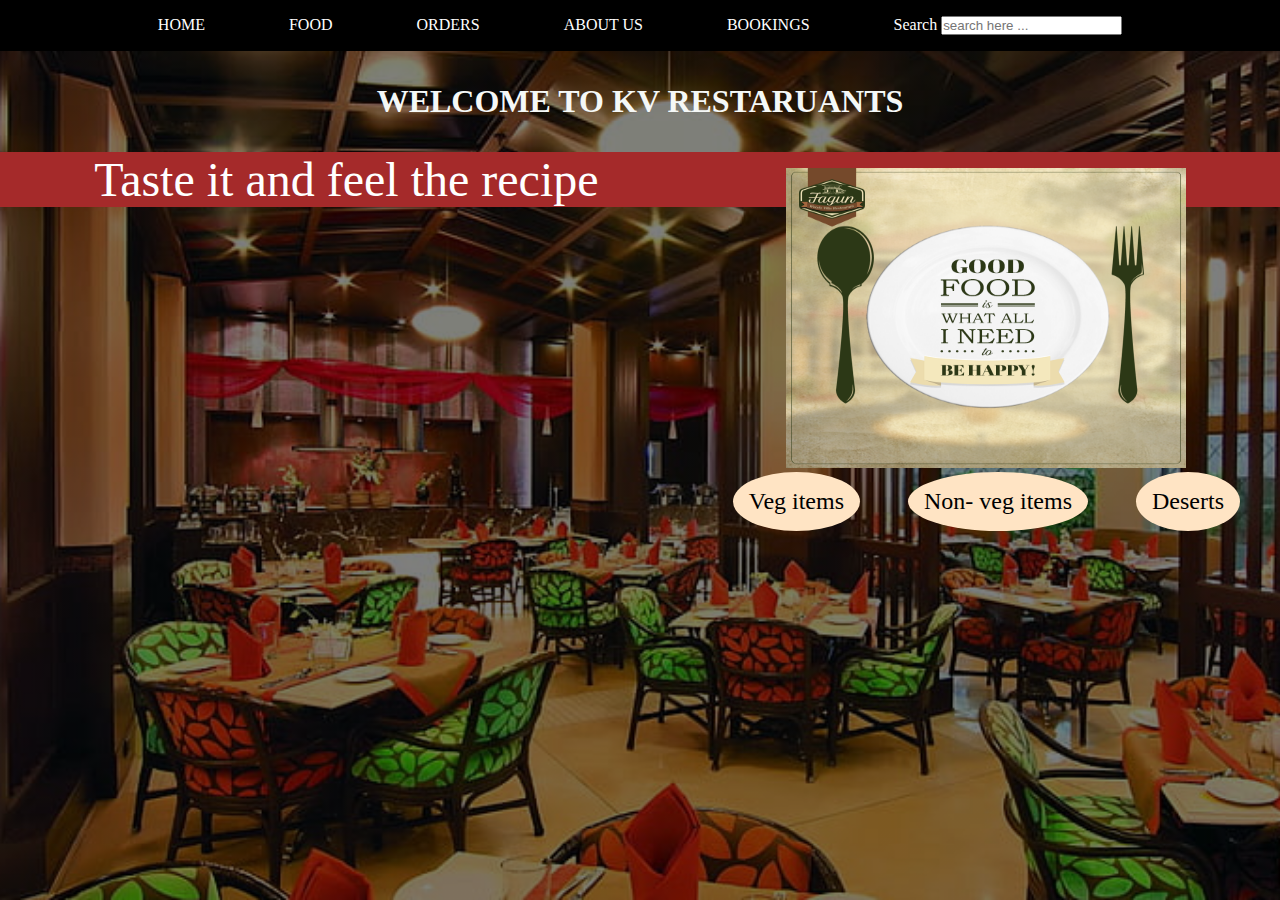
<file: index.html>
<!DOCTYPE html>
<html lang="en">
    <head>
        <meta charset="UTF-8">
        <meta name="viewport" content="width=device-width, initial-scale=1.0">
        <link rel="icon" href="images/logo.jpg">
        <title>KV RESTARUANTS</title>
        <link rel="stylesheet" href="land.css">
        <style>
            #vt:hover{
                background-color: rgb(14, 12, 12);
                ;
            }
        </style>
    </head>
    <body>
        <ol>
            <li class="main"><a href="#"> HOME </a></li>
            <li class="main"><a href="#"> FOOD </a></li>
            <li class="main"><a href="#"> ORDERS </a></li>
            <li class="main"><a href="#"> ABOUT US </a></li>
            <li class="main"><a href="#"> BOOKINGS </a></li>
            <li>
                <label>Search</label>
                <input type="text" placeholder="search here ...">
            </li>
        </ol>

        <h1>
            WELCOME TO KV RESTARUANTS
        </h1>
        <div >
    
            <img src="images/food.png" width="400px" height="300px">
            <ul>
                <li class="menu">Veg items</li>
                <li class="menu">Non- veg items</li>
                <li class="menu">Deserts</li>
            </ul>
        </div>
        <p> Taste it and feel the recipe</p>
    </body>
</html>
</file>
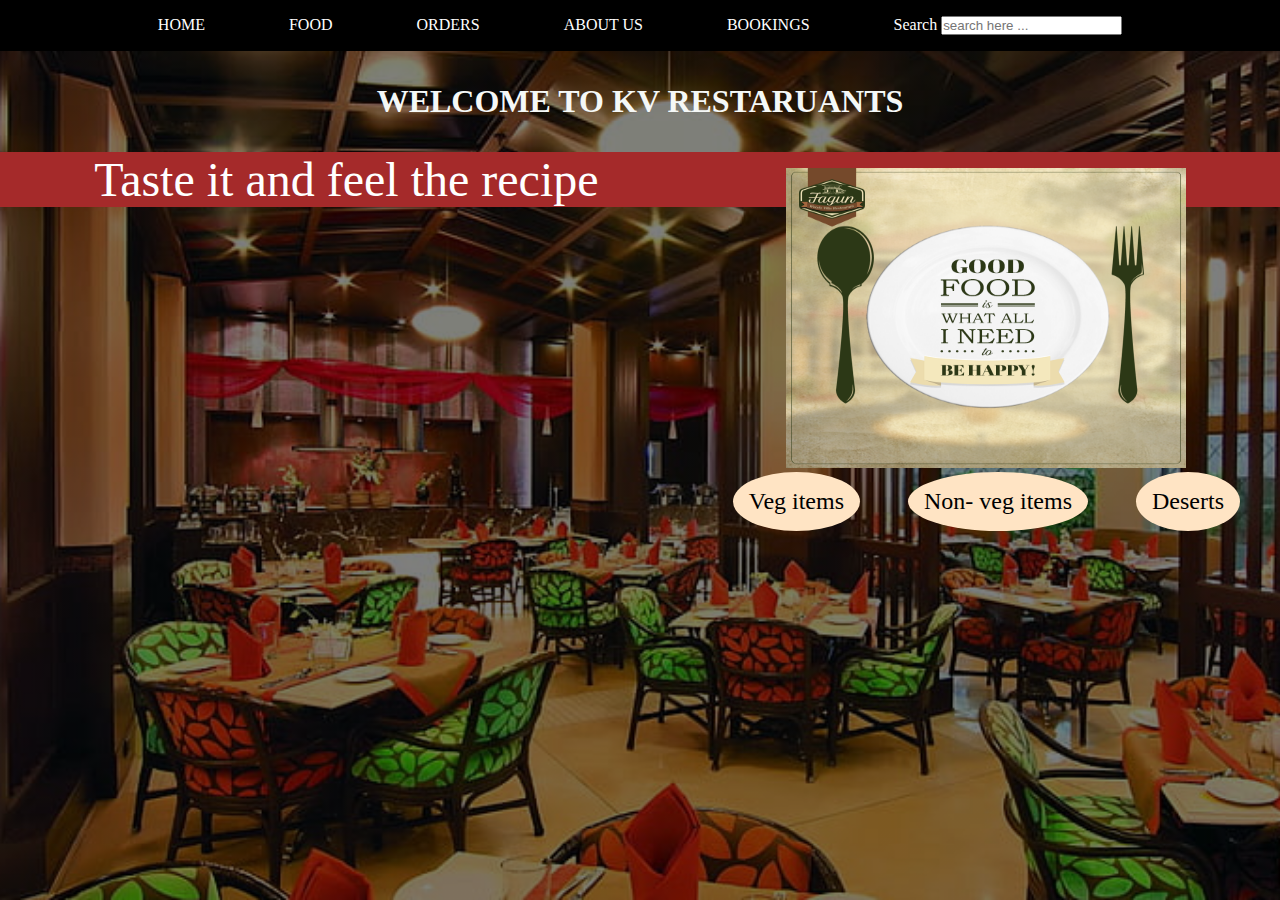
<file: landing_page.html>
<!DOCTYPE html>
<html lang="en">
    <head>
        <meta charset="UTF-8">
        <meta name="viewport" content="width=device-width, initial-scale=1.0">
        <link rel="icon" href="images/logo.jpg">
        <title>KV RESTARUANTS</title>
        <link rel="stylesheet" href="land.css">
        <style>
            #vt:hover{
                background-color: rgb(14, 12, 12);
                ;
            }
        </style>
    </head>
    <body>
        <ol>
            <li class="main"><a href="#"> HOME </a></li>
            <li class="main"><a href="#"> FOOD </a></li>
            <li class="main"><a href="#"> ORDERS </a></li>
            <li class="main"><a href="#"> ABOUT US </a></li>
            <li class="main"><a href="#"> BOOKINGS </a></li>
            <li>
                <label>Search</label>
                <input type="text" placeholder="search here ...">
            </li>
        </ol>

        <h1>
            WELCOME TO KV RESTARUANTS
        </h1>
        <div >
    
            <img src="images/food.png" width="400px" height="300px">
            <ul>
                <li class="menu">Veg items</li>
                <li class="menu">Non- veg items</li>
                <li class="menu">Deserts</li>
            </ul>
        </div>
        <p> Taste it and feel the recipe</p>
    </body>
</html>
</file>
<file: land.css>
* {
    margin: 0;
    padding: 0;
}
body {
    
    background-image:linear-gradient(rgba(0, 0, 0, 0.5), rgba(0, 0, 0, 0.5)), url(images/restrant.jpg);
    background-position: center;
    background-repeat: no-repeat;
    background-size: cover;
    background-attachment: fixed;
    background-position-y: 20%;
    
    
}
ol {
    list-style-type: none;
    text-align: center;
    background-color: black;
}
a,a:active {
    text-decoration:none ;
    color: inherit;
}

li {
    display: inline-block;
    margin-inline: 1.5rem;
    color: white;
    padding: 1rem;
}

.main:hover{
    text-decoration: underline;
    color: rgb(15, 235, 183);
    text-rendering: none;
}

h1 {
    text-align: center;
    padding: 2rem;
    color: rgb(245, 248, 247);
    font-family:bold;
}
div {
    text-align: center;
    padding:1rem;
    opacity: 10rem;
    float: inline-end;
}
p {
    background-color: brown;
    color: white;
    text-align: center;
    font-size: 3rem;
}
.menu {
    text-align: left;
    float:inline-start;
    font-size: 1.5rem;
    color: black;
    background-color: bisque;
    border-radius: 50%;
}
.menu:hover{
    text-decoration: underline;
}
@media only screen and (max-width: 400px) {

    body {
        width: 100%;
        height: 100%;
    }
}
</file>
